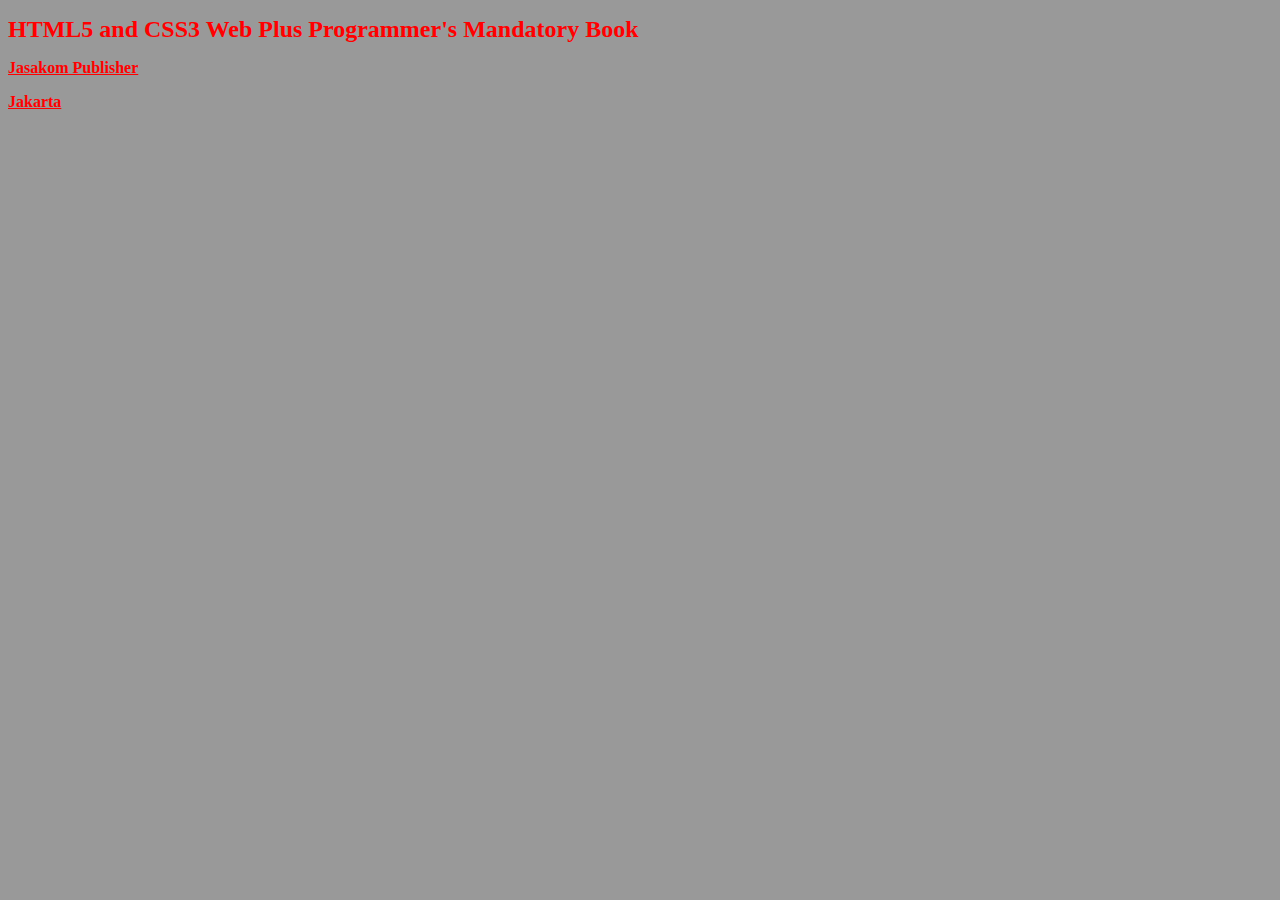
<file: latihan css/index.html>
<!DOCTYPE HTML>
<html>
<head>
 <title> Linked Style Sheet </title>
 <link rel = "stylesheet" href = "style.css">
</head>
<body>
<h1> HTML5 and CSS3 Web Plus Programmer's Mandatory Book </h1>
<p> Jasakom Publisher </p>
<p> Jakarta </p>
</body>
</html>
</file>
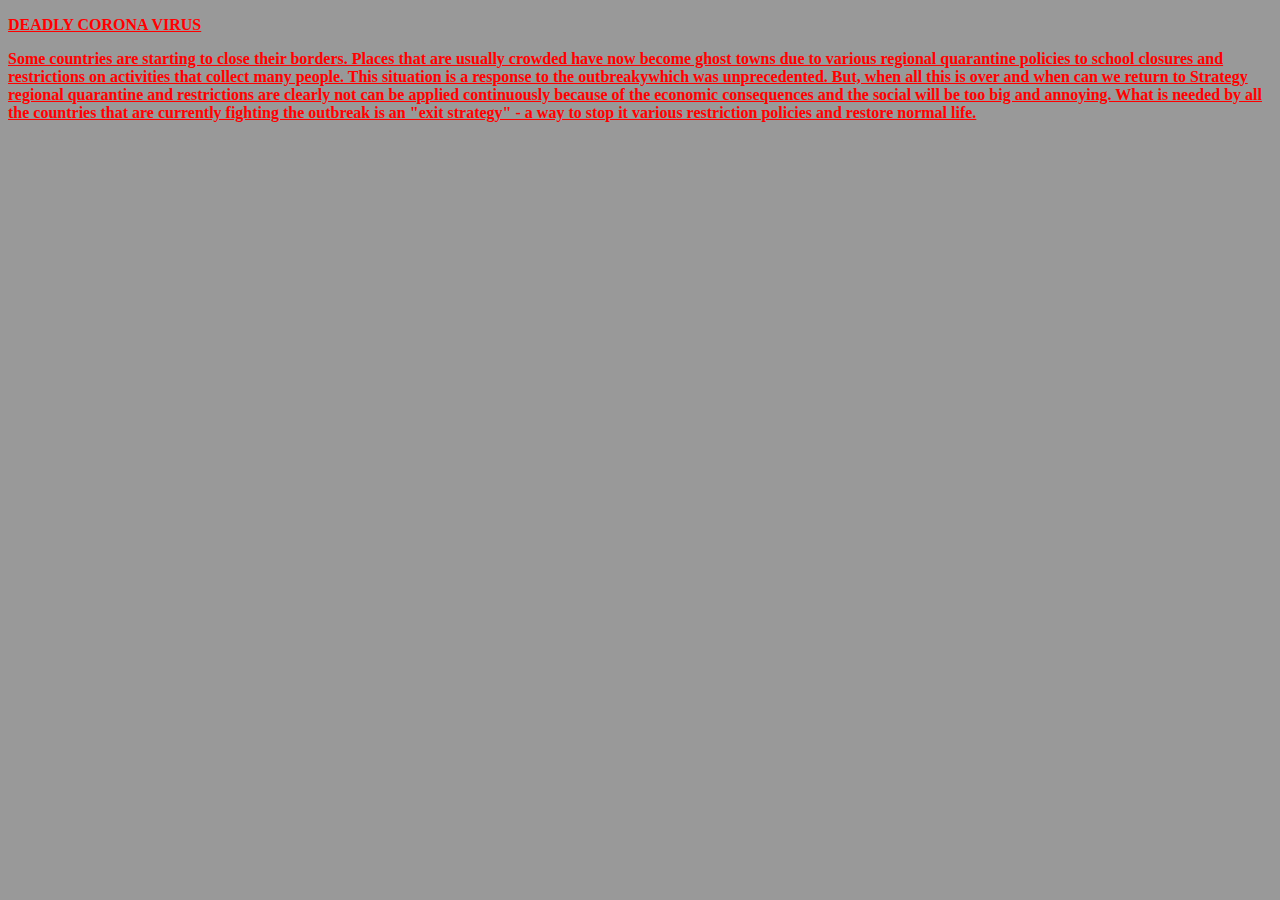
<file: latihan css/index2.html>
<!DOCTYPE HTML>
<html>
<head>
 <title> Linked Style Sheet </title>
 <link rel = "stylesheet" href = "style2.css">
</head>
<body>
<p CLASS = title> DEADLY CORONA VIRUS </p>
 <p CLASS = paragraph> Some countries are starting to close their borders.  Places that are usually crowded have now become ghost towns due to various regional quarantine policies to school closures and restrictions on activities that collect  many people. This situation is a response to the outbreakywhich was unprecedented. But, when all this is over and when can we return to Strategy regional quarantine and restrictions are clearly not  can be applied continuously because of the economic consequences and the social will be too big and annoying. What is needed by all the countries that are currently fighting the outbreak is an "exit strategy" - a way to stop it 
 various restriction policies and restore normal life. 
 </p>
</body>
</html>
</file>
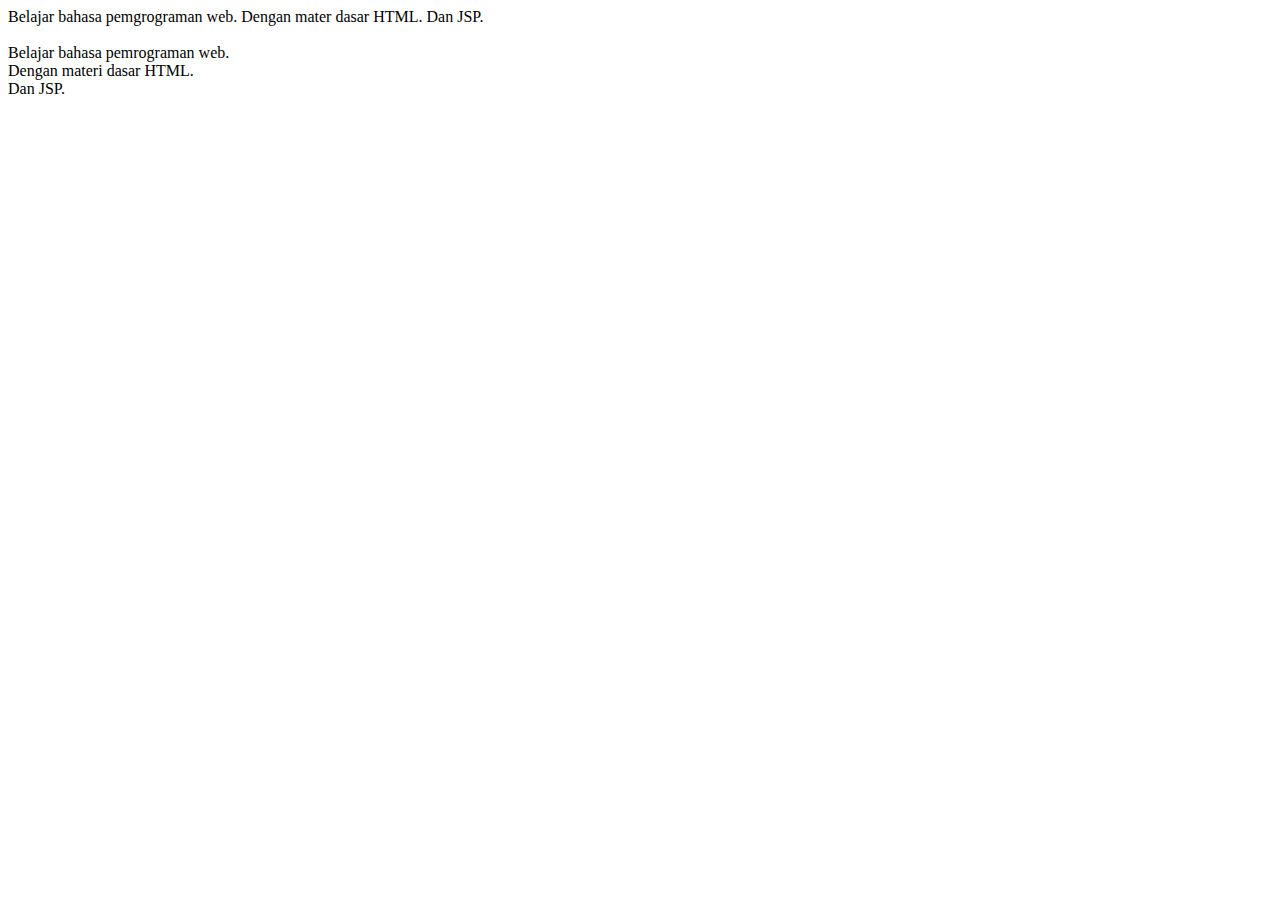
<file: Tugas Modul/latihan2,1.htm>
<html> 
<head> 
<title>Latihan2-1</title> 
</head> 
<body> 
Belajar bahasa pemgrograman web. Dengan mater dasar HTML. Dan JSP. <br> 
<br>Belajar bahasa pemrograman web.<br>Dengan materi dasar HTML.<br>Dan JSP. 
</body> 
</html>
</file>
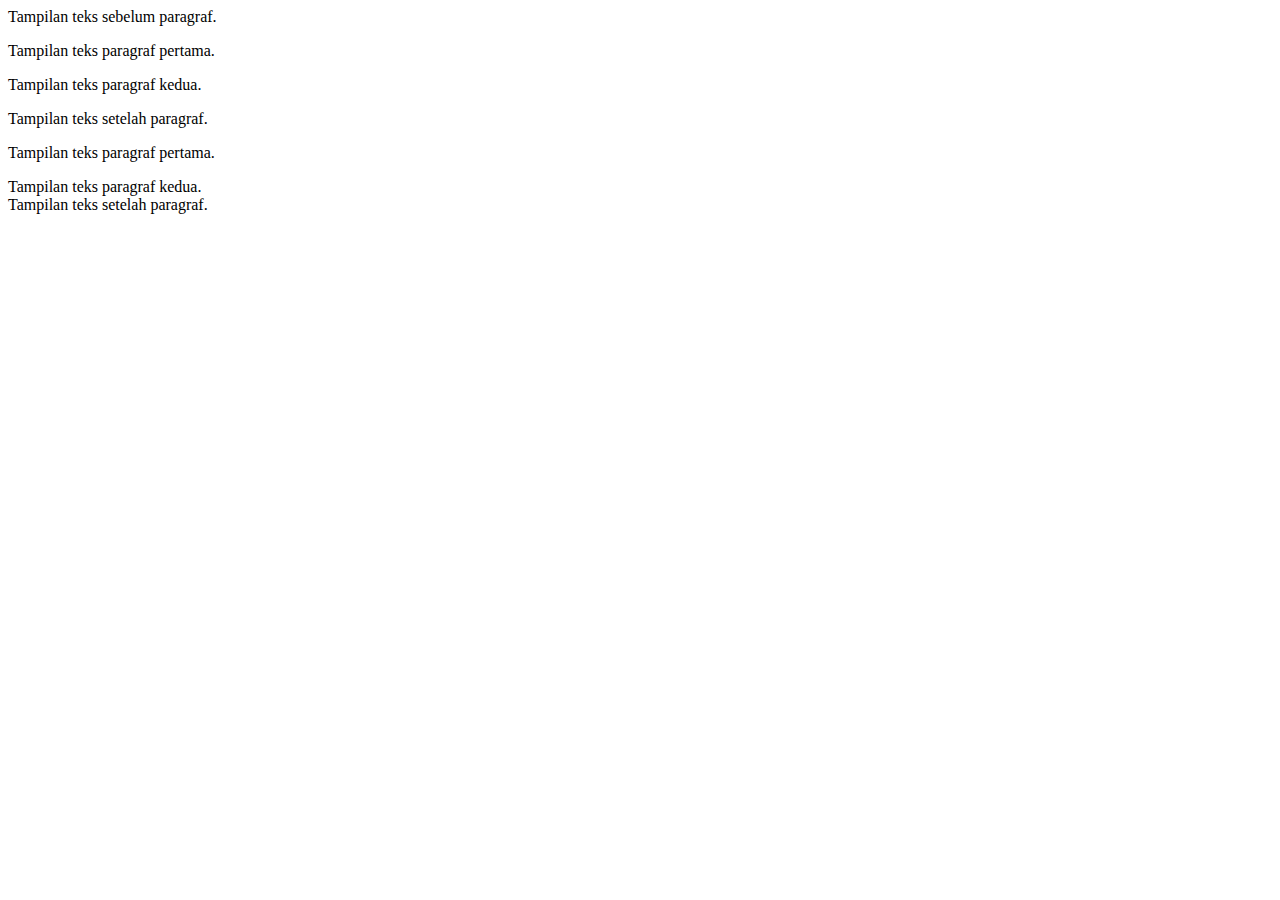
<file: Tugas Modul/latihan2,2.html>
<html> 
<head> 
<title>Latihan2-2</title> 
</head> 
<body> 
Tampilan teks sebelum paragraf. 
<p>Tampilan teks paragraf pertama.</p> 
<p>Tampilan teks paragraf kedua.</p> 
Tampilan teks setelah paragraf. 

<!--setelah setiap tag </p> diganti dengan element BR,--> 
<p>Tampilan teks paragraf pertama.<br>
    <p>Tampilan teks paragraf kedua.<br> 
    Tampilan teks setelah paragraf.
</body> 
</html>
</file>
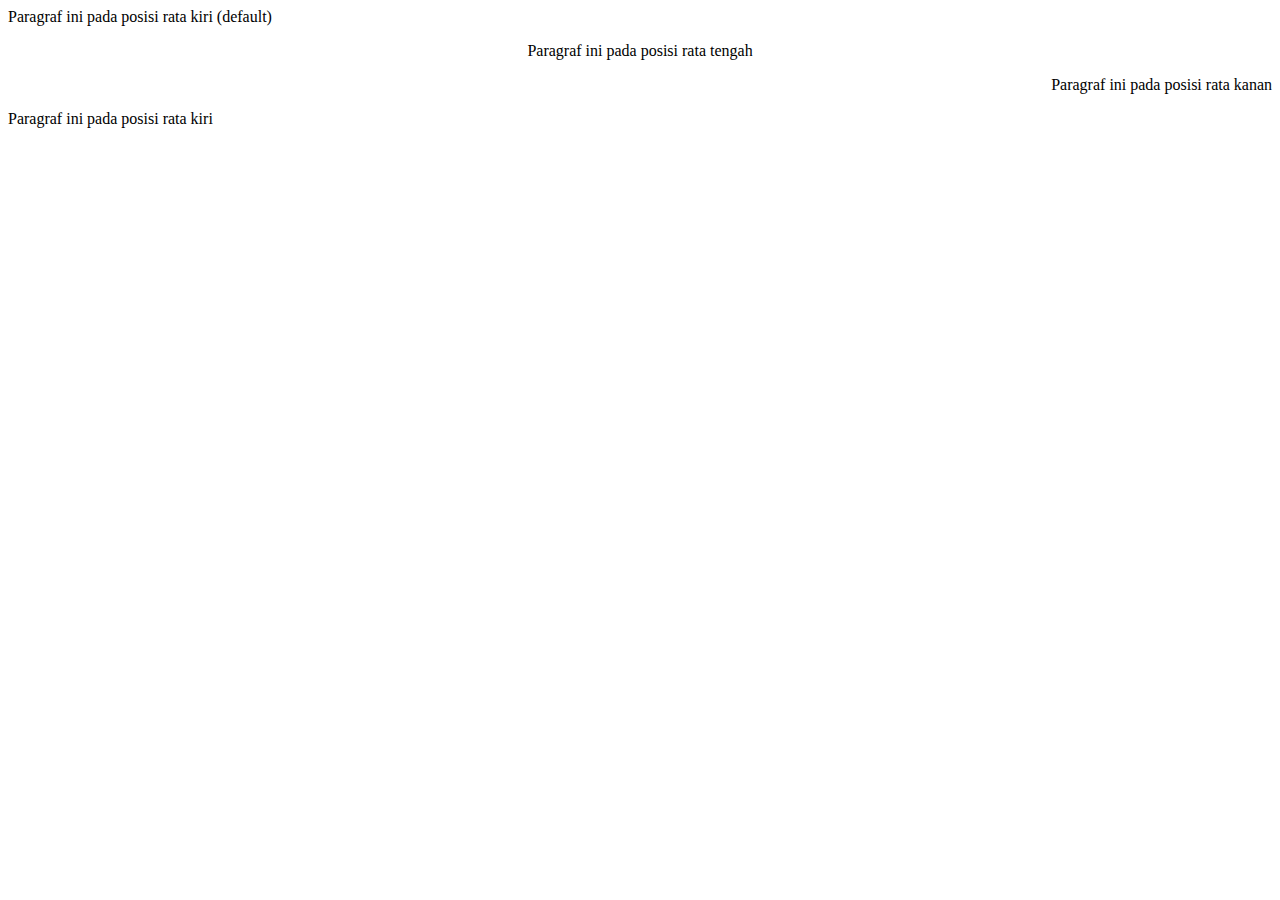
<file: Tugas Modul/latihan2,3.html>
<html> 
<head> 
<title>Latihan2-3</title> 
</head> 
<body> 
<p>Paragraf ini pada posisi rata kiri (default)</p> 
<p align="center">Paragraf ini pada posisi rata tengah</p> 
<p align="right">Paragraf ini pada posisi rata kanan</p> 
<p align="left">Paragraf ini pada posisi rata kiri</p> 
</body> 
</html>
</file>
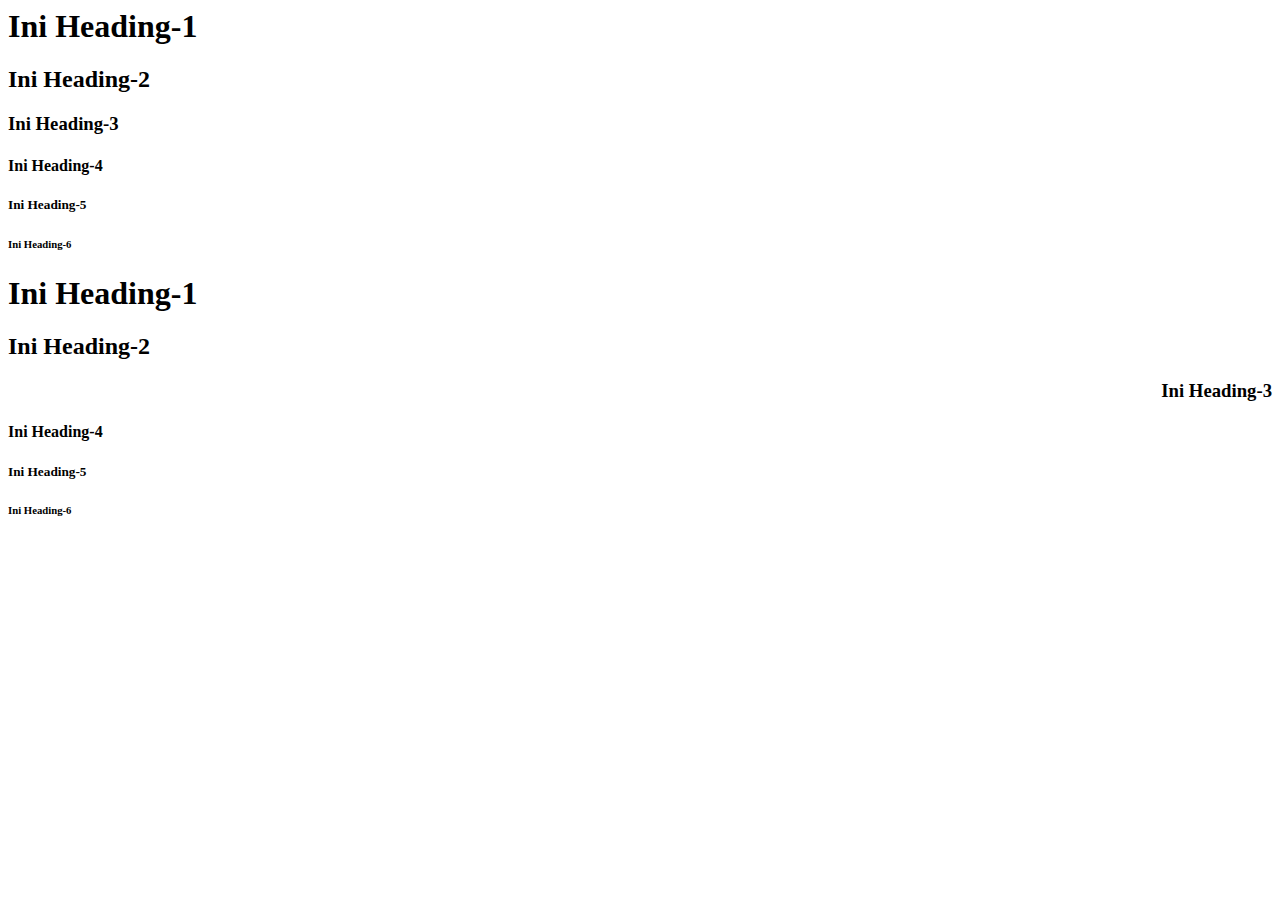
<file: Tugas Modul/latihan2,4.html>
<html> 
<head> 
<title>Latihan2-4</title> 
</head> 
<body> 
<h1>Ini Heading-1</h1> 
<h2>Ini Heading-2</h2> 
<h3>Ini Heading-3</h3> 
<h4>Ini Heading-4</h4> 
<h5>Ini Heading-5</h5> 
<h6>Ini Heading-6</h6> 
<!--Tempatkanlah tampilan isi element H3 di kanan dan H5 di tengah.-->
<h1>Ini Heading-1</h1> 
<h2>Ini Heading-2</h2> 
<h3 align="right">Ini Heading-3</h3> 
<h4>Ini Heading-4</h4> 
<h5 align="canter">Ini Heading-5</h5> 
<h6>Ini Heading-6</h6>
</body> 
</html>
</file>
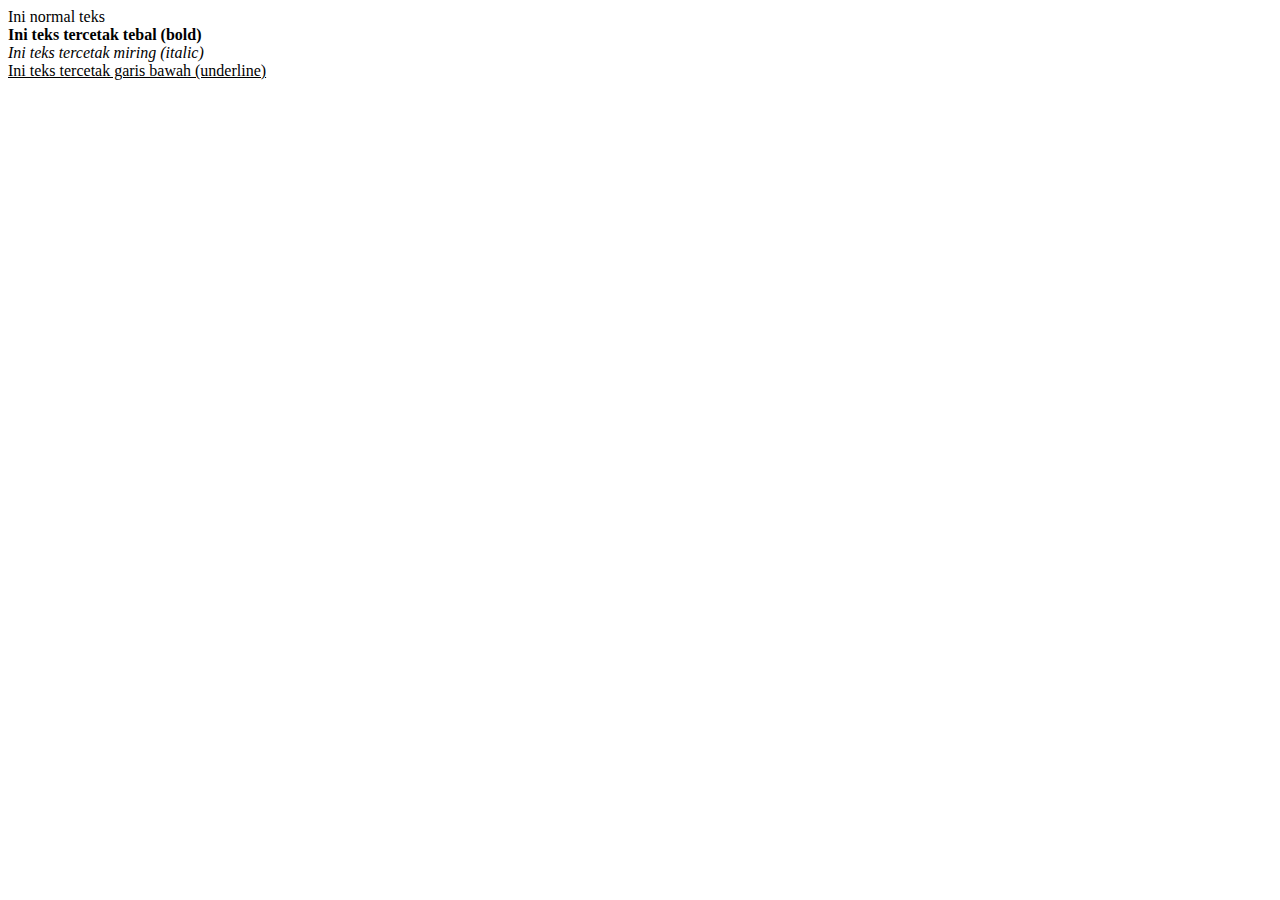
<file: Tugas Modul/Latihan2_5.html>
<html>
<head>
<title>Latihan2-5</title>
</head>
<body>
Ini normal teks<br>
<b>Ini teks tercetak tebal (bold)</b><br>
<i>Ini teks tercetak miring (italic)</i><br>
<u>Ini teks tercetak garis bawah (underline)</u>
</body>
</html>
</file>
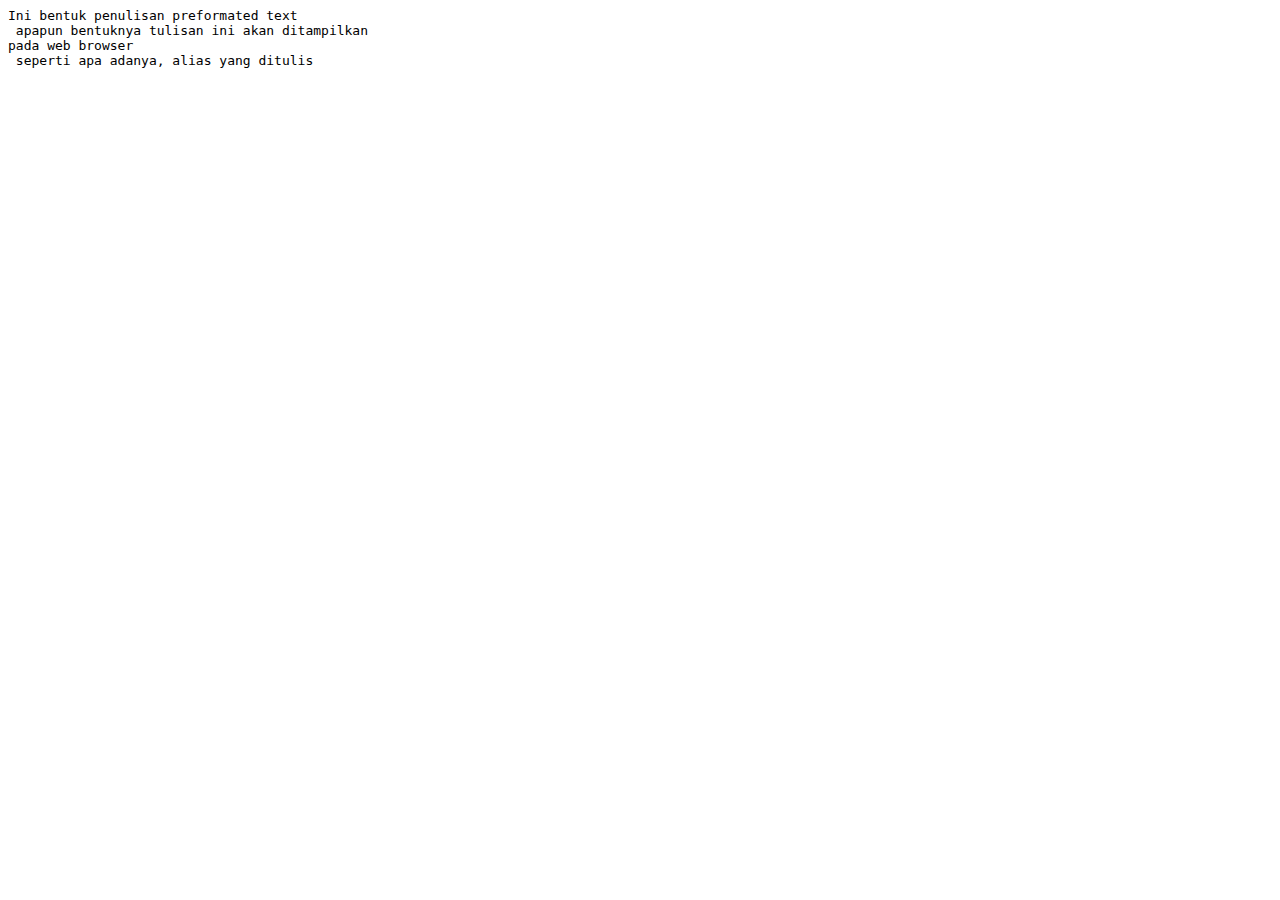
<file: Tugas Modul/Latihan2_6.html>
<html>
<head>
<title>Latihan2-6</title>
</head>
<body>
<pre>
Ini bentuk penulisan preformated text
 apapun bentuknya tulisan ini akan ditampilkan
pada web browser
 seperti apa adanya, alias yang ditulis
</pre>
</body>
</html>
</file>
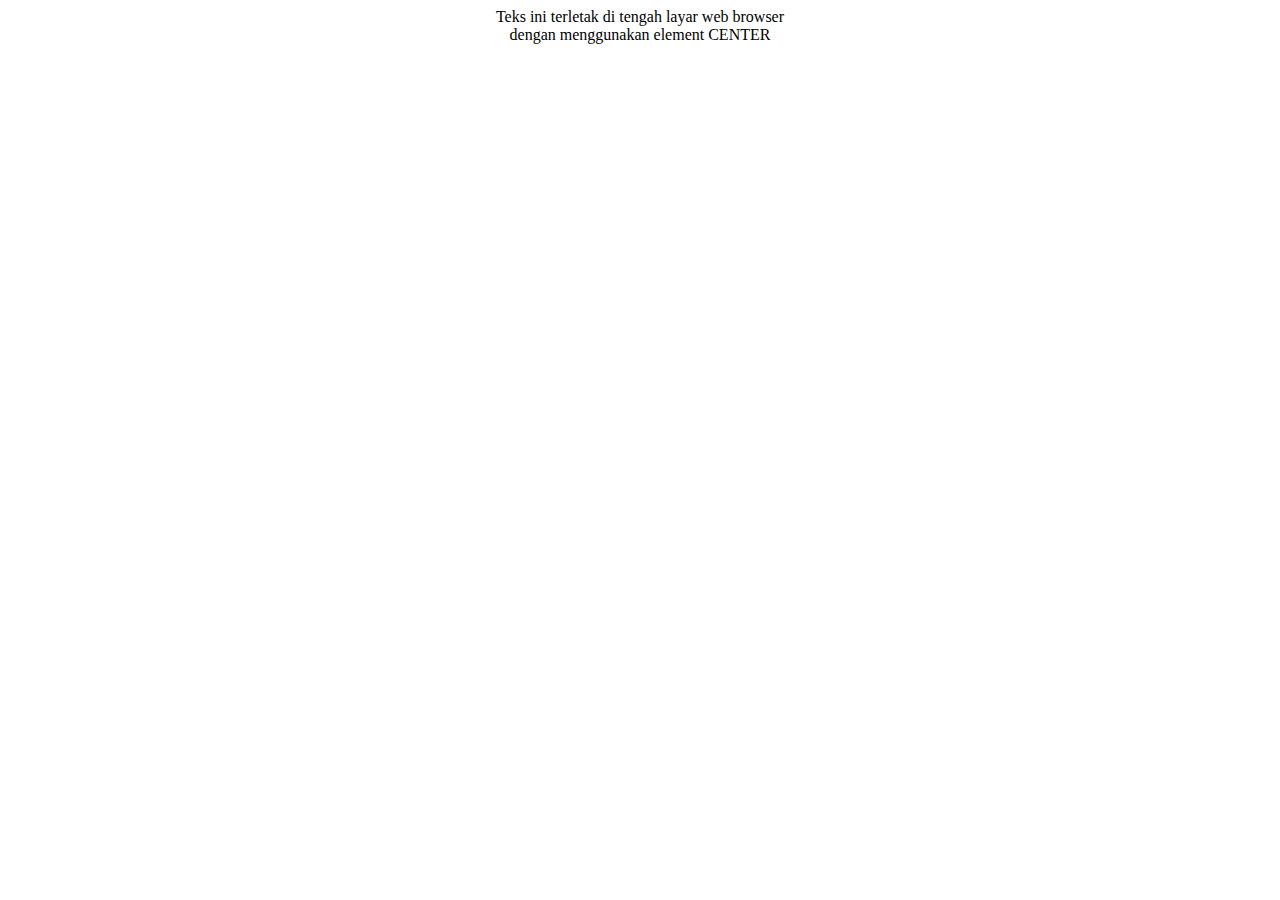
<file: Tugas Modul/Latihan2_7.html>
<html>
<head>
<title>Latihan2-7</title>
</head>
<body> 
    <center>
        Teks ini terletak di tengah layar web browser<br>
        dengan menggunakan element CENTER
        </center>
        </body>
        </html>
</file>
<file: latihan css/style.css>
body {
    background: #999999;
   }
   h1 {
    font-size:18pt; 
    color: #FF0000;
   }
   p {
    color: red;
    font-weight: bold;
    text-decoration: underline
   }
</file>
<file: latihan css/style2.css>
body {
    background: #999999;
   }
   h1 {
    font-size: 18pt; 
    color: #FF0000;
   }
   p {
    color: red;
    font-weight: bold;
    text-decoration: underline
   }
</file>
